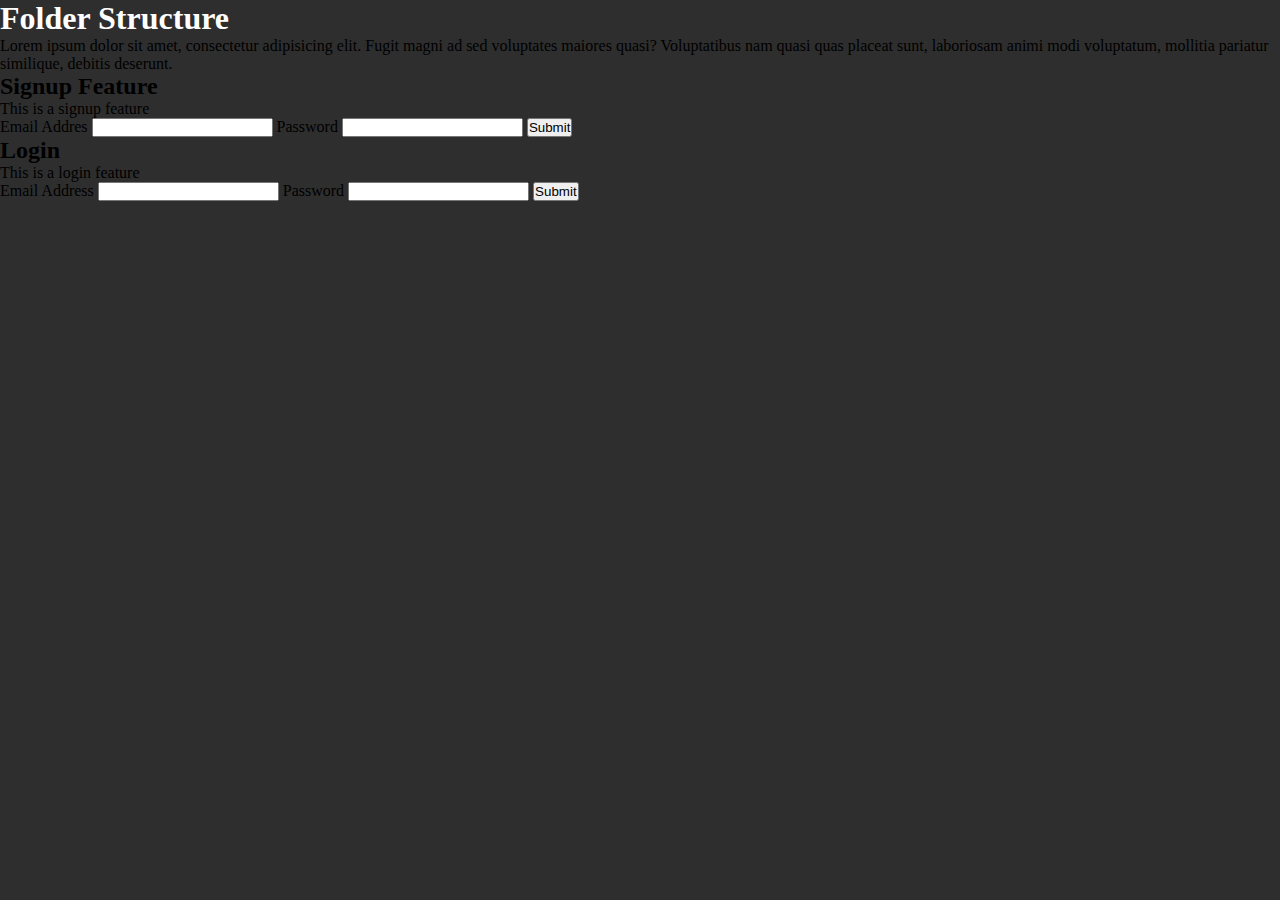
<file: index.html>
<!DOCTYPE html>
<html lang="en">
  <head>
    <meta charset="UTF-8" />
    <meta name="viewport" content="width=device-width, initial-scale=1.0" />
    <title>Document</title>
    <link rel="stylesheet" href="./css/style.css" />
  </head>
  <body>
    <div class="main-body">
      <h1>Folder Structure</h1>
      <p>
        Lorem ipsum dolor sit amet, consectetur adipisicing elit. Fugit magni ad
        sed voluptates maiores quasi? Voluptatibus nam quasi quas placeat sunt,
        laboriosam animi modi voluptatum, mollitia pariatur similique, debitis
        deserunt.
      </p>

      <div>
        <h2>Signup Feature</h2>
        <p>This is a signup feature</p>
        <label>
          Email Addres
          <input type="text" />
        </label>
        <label>
          Password
          <input type="text" />
        </label>
        <button>Submit</button>
      </div>

      <div>
        <h2>Login</h2>
        <p>This is a login feature</p>
        <label>
          Email Address
          <input type="text" />
        </label>
        <label>
          Password
          <input type="text" />
        </label>
        <button>Submit</button>
      </div>
    </div>
  </body>
</html>
</file>
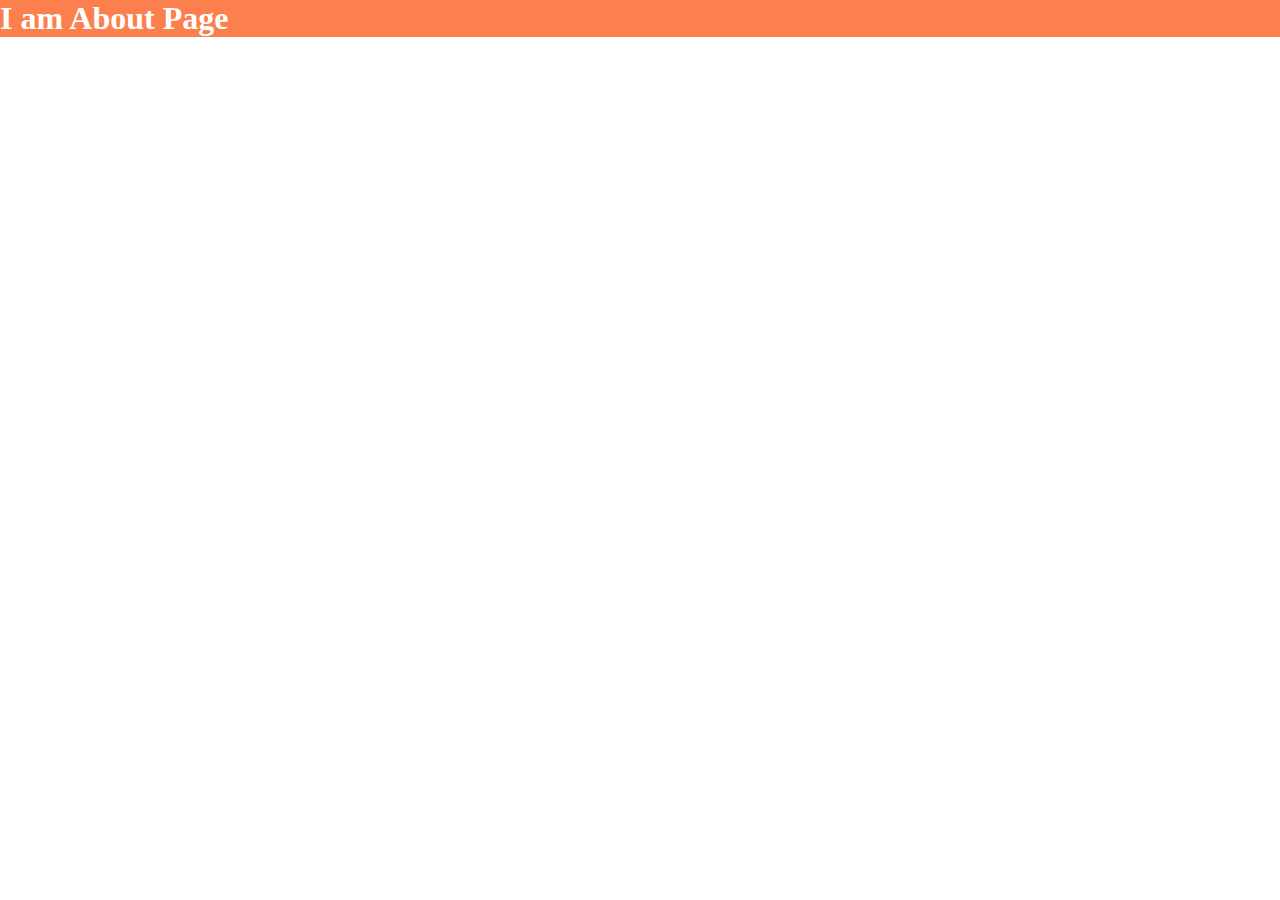
<file: pages/about.html>
<!DOCTYPE html>
<html lang="en">
  <head>
    <meta charset="UTF-8" />
    <meta name="viewport" content="width=device-width, initial-scale=1.0" />
    <title>Document</title>
    <link rel="stylesheet" href="../css/style.css" />
    <link rel="stylesheet" href="../css/about.css" />
  </head>
  <body>
    <h1 class="aboutHead">I am About Page</h1>
  </body>
</html>
</file>
<file: css/style.css>
*{
    margin: 0;
    padding: 0;
    box-sizing: border-box;
}

:root{
    --primary-bg-color: #2E2E2E;
    --secondary-bg-color:#3A3A3A;
    --gradient-bg-color:linear-gradient(90deg, rgb(32, 28, 28) 0%, rgb(46, 46, 46) 53%, rgb(11, 9, 9) 100%);

    --primary-txt-color:#FC804D;
    --secondary-txt-color:white; 
}


.main-body{
    height: 100vh;
    background-color: var(--primary-bg-color);
}

h1{
    color: var(--secondary-txt-color);
}

p{
    color: var(--primary-color);
}
</file>
<file: css/about.css>
.aboutHead{
    background-color: var(--primary-txt-color);
}
</file>
